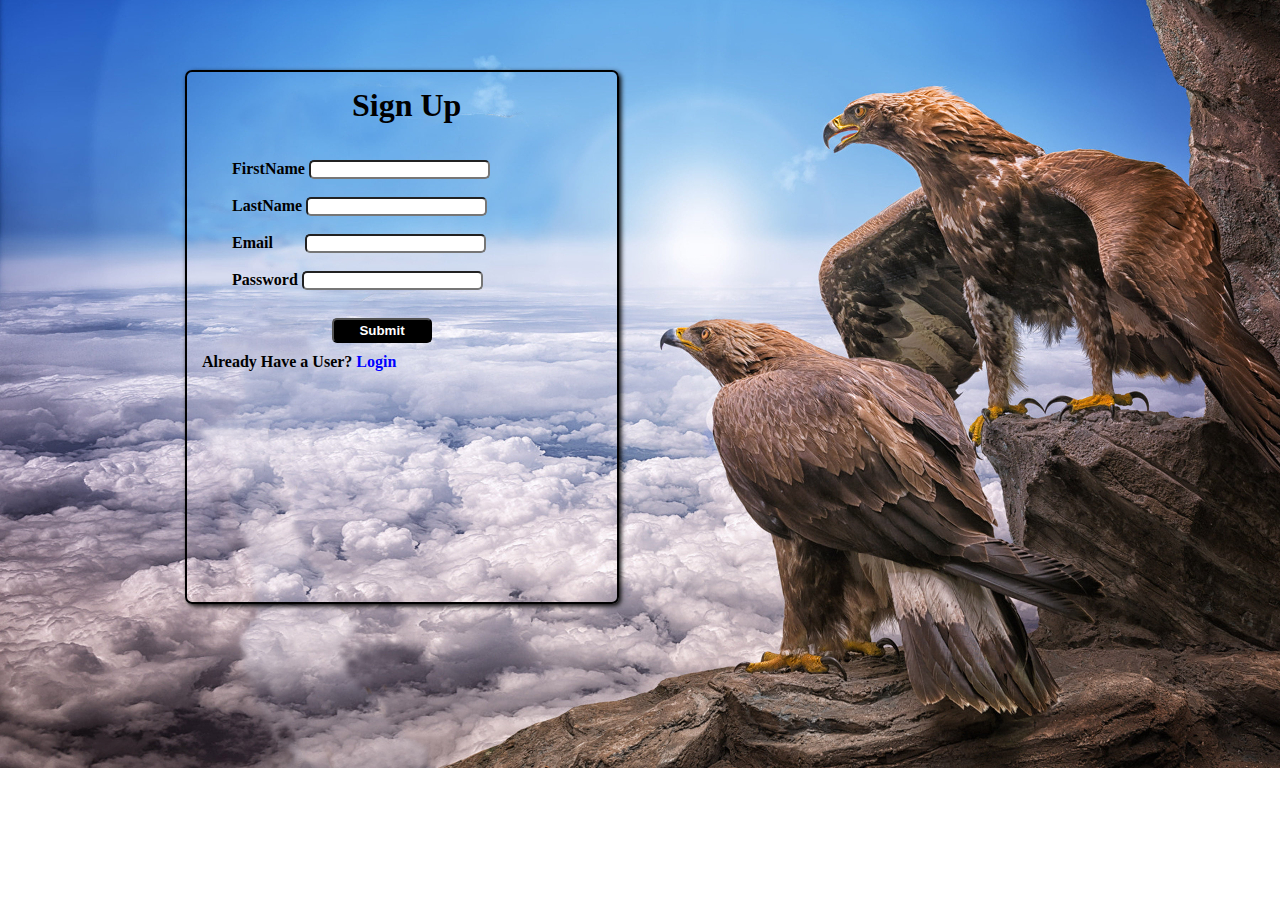
<file: signup page.html>
<!DOCTYPE html>
<html lang="en">
<head>
    <meta charset="UTF-8">
    <meta name="viewport" content="width=device-width, initial-scale=1.0">
    <title>Document</title>
    <link rel="stylesheet" href="signup page.css">
</head>
<body>
        <div class="box">
        <h1 style="margin-left: 150px;">Sign Up</h1><br><br>
        <label for="" id="names">FirstName</label>
        <input type="text" id="first"><br><br>
        <label for="" id="names">LastName</label>
        <input type="text" id="first"><br><br>
        <label for="" id="mail">Email</label>
        <input type="email" id="email"><br><br>
        <label for="" id="psword">Password</label>
        <input type="password" id="ps"><br><br>
        <button>Submit</button>
        <p>Already Have a User? <a href="day12 login.html" id="login">Login</a></p>
    </div>
</body>
</html>
</file>
<file: signup page.css>
*{
    padding: 0px;
    margin: 0px;
        
}
body{
    background-image: url(images/eagle.jpg);
    background-repeat: no-repeat;

}
.box{
    border: 2px solid black;
    width: 400px;   
    height: 500px;
    border-radius: 7px;
    padding: 15px;
    margin-left: 185px;
    margin-top: 70px;
    /* color: white; */
    font-weight: bold;
    box-shadow:2px 2px 5px black;
}

#names{
    margin-left: 30px;
}
#mail{
    margin-left: 30px;
}
#email{
    margin-left: 28px;
    border-radius: 5px;
}
#location{
    margin-left: 30px;
}
#kpm{
    margin-left: 10px;
}
#trichy{
    margin-left: 104px;
}
#tambaram{
    margin-left: 104px;
}
#psword{
    margin-left: 30px;
}
button{
    font-weight: bold;
    padding: 3px;
    border-radius: 5px;
    margin-top: 10px;
    margin-left: 130px;
    background-color: black;
    color: white;
    width: 100px;
}
p{
    margin-top: 10px;
}
#login{
    color: blue;
    text-decoration: none;
    
}
#first{
    border-radius: 5px;
}
#ps{
    border-radius: 5px;
}
</file>
